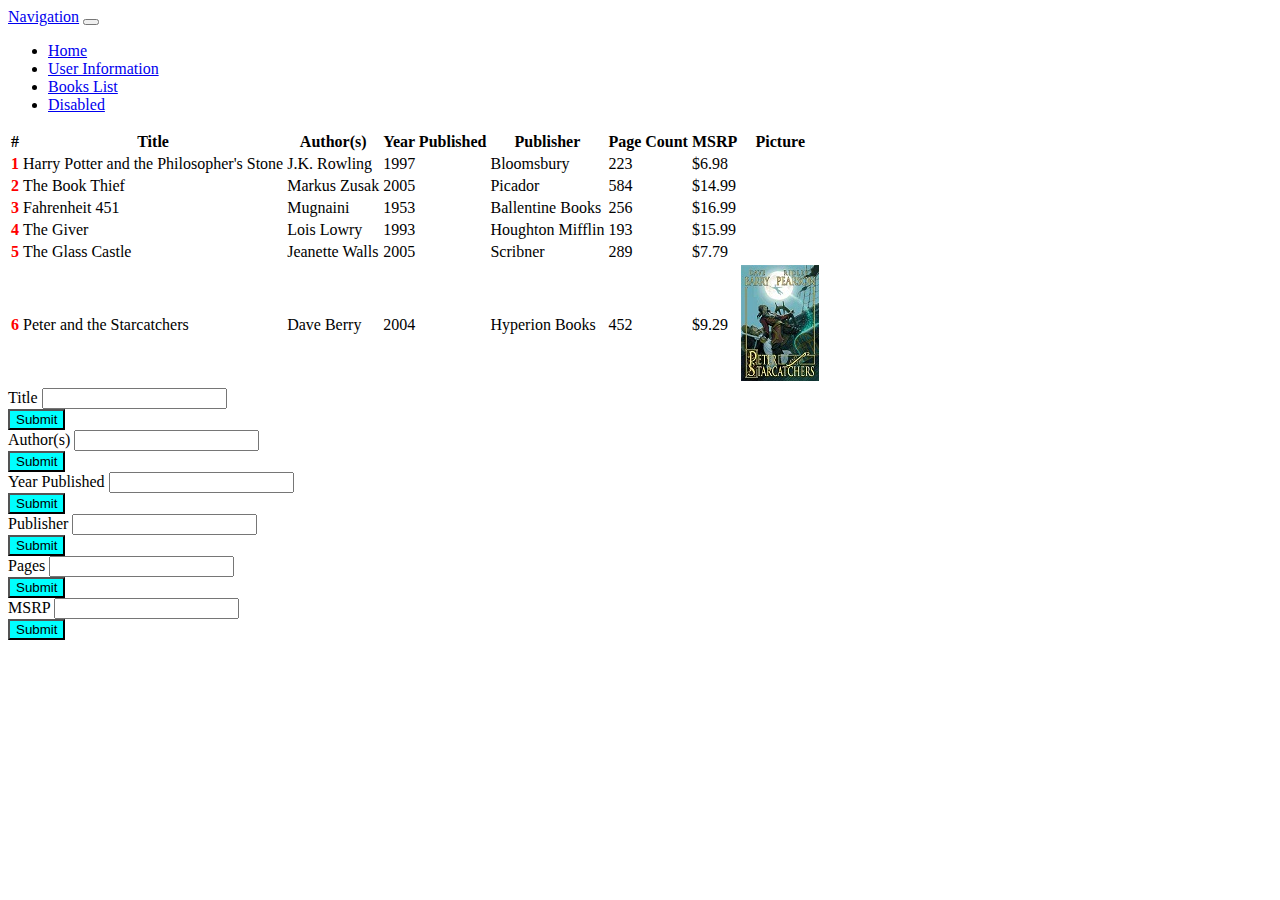
<file: public/books_table.html>
<!doctype html>
<html>
<head>
  <title>Table of Books</title>
  <link href="https://cdn.jsdelivr.net/npm/bootstrap@5.1.0/dist/css/bootstrap.min.css" rel="stylesheet" integrity="sha384-KyZXEAg3QhqLMpG8r+8fhAXLRk2vvoC2f3B09zVXn8CA5QIVfZOJ3BCsw2P0p/We" crossorigin="anonymous">
  <link href="css/custom.css" rel="stylesheet" type="text/css">
</head>
<nav class="navbar navbar-expand-lg navbar-light bg-light">
    <div class="container-fluid">
      <a class="navbar-brand" href="#">Navigation</a>
      <button class="navbar-toggler" type="button" data-bs-toggle="collapse" data-bs-target="#navbarNav" aria-controls="navbarNav" aria-expanded="false" aria-label="Toggle navigation">
        <span class="navbar-toggler-icon"></span>
      </button>
      <div class="collapse navbar-collapse" id="navbarNav">
        <ul class="navbar-nav">
          <li class="nav-item">
            <a class="nav-link active" aria-current="page" href="index.html">Home</a>
          </li>
          <li class="nav-item">
            <a class="nav-link" href="user_information.html">User Information</a>
          </li>
          <li class="nav-item">
            <a class="nav-link" href="books_table.html">Books List</a>
          </li>
          <li class="nav-item">
            <a class="nav-link disabled" href="#" tabindex="-1" aria-disabled="true">Disabled</a>
          </li>
        </ul>
      </div>
    </div>
  </nav>
<body>
<table class="table">
    <thead>
      <tr>
        <th scope="col">#</th>
        <th scope="col">Title</th>
        <th scope="col">Author(s)</th>
        <th scope="col">Year Published</th>
        <th scope="col">Publisher</th>
        <th scope="col">Page Count</th>
        <th scope="col">MSRP</th>
        <th scope="col">Picture</th>
      </tr>
    </thead>
    <tbody>
      <tr>
        <th scope="row" id="red_table_head">1</th>
        <td>Harry Potter and the Philosopher's Stone</td>
        <td>J.K. Rowling</td>
        <td>1997</td>
        <td>Bloomsbury</td>
        <td>223</td>
        <td>$6.98</td>
        <td></td>
      </tr>
      <tr>
        <th scope="row" id="red_table_head">2</th>
        <td>The Book Thief</td>
        <td>Markus Zusak</td>
        <td>2005</td>
        <td>Picador</td>
        <td>584</td>
        <td>$14.99</td>
        <td></td>
      </tr>
      <tr>
        <th scope="row" id="red_table_head">3</th>
        <td>Fahrenheit 451</td>
        <td>Mugnaini</td>
        <td>1953</td>
        <td>Ballentine Books</td>
        <td>256</td>
        <td>$16.99</td>
        <td></td>
      </tr>
      <tr>
        <th scope="row" id="red_table_head">4</th>
        <td>The Giver</td>
        <td>Lois Lowry</td>
        <td>1993</td>
        <td>Houghton Mifflin</td>
        <td>193</td>
        <td>$15.99</td>
        <td></td>
      </tr>
      <tr>
        <th scope="row" id="red_table_head">5</th>
        <td>The Glass Castle</td>
        <td>Jeanette Walls</td>
        <td>2005</td>
        <td>Scribner</td>
        <td>289</td>
        <td>$7.79</td>
        <td></td>
      </tr>
      <tr>
        <th scope="row" id="red_table_head">6</th>
        <td>Peter and the Starcatchers</td>
        <td>Dave Berry</td>
        <td>2004</td>
        <td>Hyperion Books</td>
        <td>452</td>
        <td>$9.29</td>
        <td><a href="images/Peter_Starcatchers.jpg" ><img src="images/Peter_Starcatchers_small.jpg"><a></a></td>
      </tr>
    </tbody>
  </table>
  <form>
    <div class="mb-3">
      <label for="exampleInput1" class="form-label">Title</label>
      <input type="text" class="form-control">
    </div>
    <button type="submit" class="btn btn-primary">Submit</button>
  </form>
  <form>
    <div class="mb-3">
      <label for="exampleInput2" class="form-label">Author(s)</label>
      <input type="text" class="form-control">
    </div>
    <button type="submit" class="btn btn-primary">Submit</button>
  </form>
  <form>
    <div class="mb-3">
      <label for="exampleInput3" class="form-label">Year Published</label>
      <input type="text" class="form-control">
    </div>
    <button type="submit" class="btn btn-primary">Submit</button>
  </form>
  <form>
    <div class="mb-3">
      <label for="exampleInput4" class="form-label">Publisher</label>
      <input type="text" class="form-control">
    </div>
    <button type="submit" class="btn btn-primary">Submit</button>
  </form>
  <form>
    <div class="mb-3">
      <label for="exampleInput5" class="form-label">Pages</label>
      <input type="text" class="form-control">
    </div>
    <button type="submit" class="btn btn-primary">Submit</button>
  </form>
  <form>
    <div class="mb-3">
      <label for="exampleInput6" class="form-label">MSRP</label>
      <input type="text" class="form-control">
    </div>
    <button type="submit" class="btn btn-primary">Submit</button>
  </form>
</body>
</html>
</file>
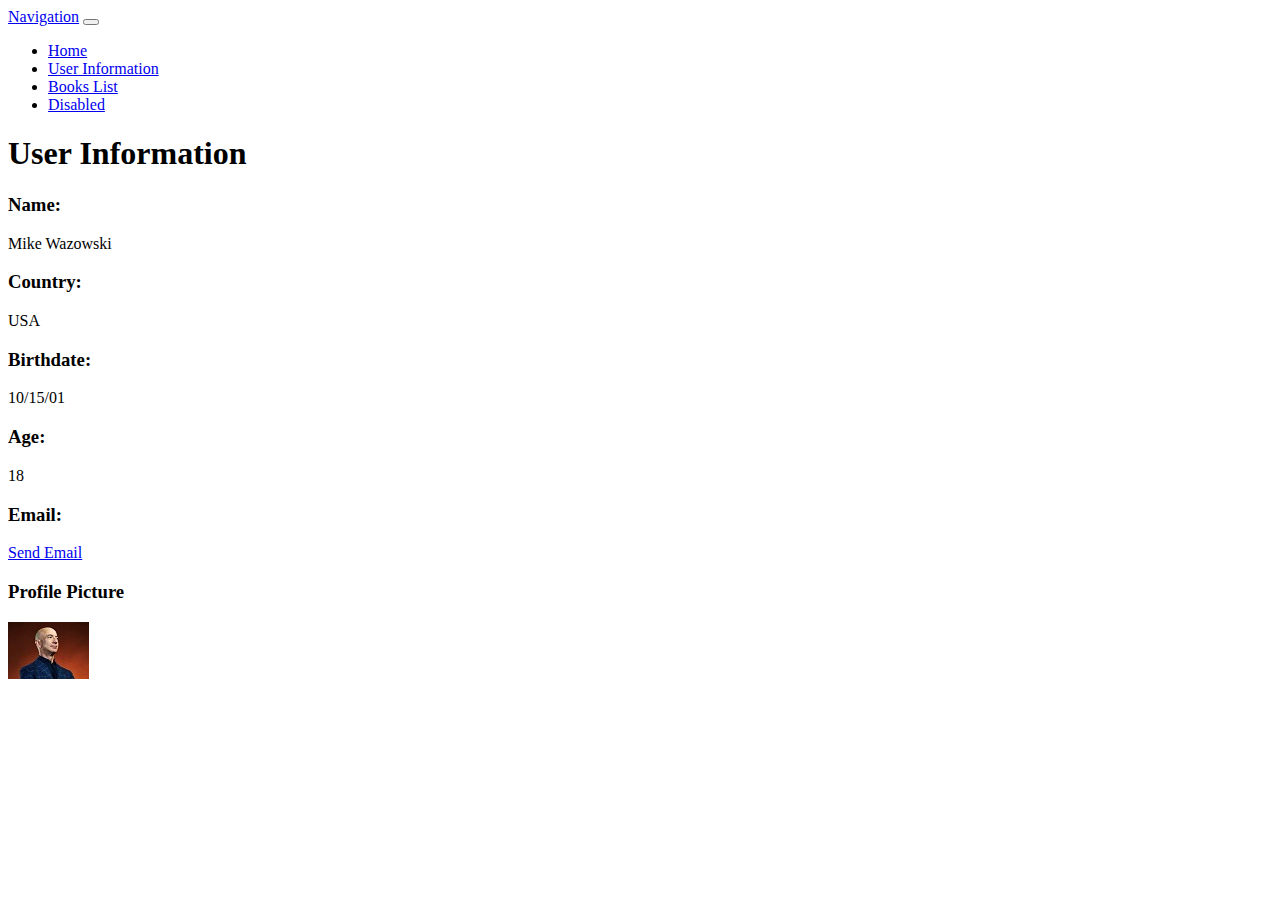
<file: public/user_information.html>
<!doctype html>
<html>
<head>
  <title>User Information</title>
  <link href="https://cdn.jsdelivr.net/npm/bootstrap@5.1.0/dist/css/bootstrap.min.css" rel="stylesheet" integrity="sha384-KyZXEAg3QhqLMpG8r+8fhAXLRk2vvoC2f3B09zVXn8CA5QIVfZOJ3BCsw2P0p/We" crossorigin="anonymous">
  <link href="css/custom.css" rel="stylesheet" type="text/css">
</head>
<nav class="navbar navbar-expand-lg navbar-light bg-light">
    <div class="container-fluid">
      <a class="navbar-brand" href="#">Navigation</a>
      <button class="navbar-toggler" type="button" data-bs-toggle="collapse" data-bs-target="#navbarNav" aria-controls="navbarNav" aria-expanded="false" aria-label="Toggle navigation">
        <span class="navbar-toggler-icon"></span>
      </button>
      <div class="collapse navbar-collapse" id="navbarNav">
        <ul class="navbar-nav">
          <li class="nav-item">
            <a class="nav-link active" aria-current="page" href="index.html">Home</a>
          </li>
          <li class="nav-item">
            <a class="nav-link" href="user_information.html">User Information</a>
          </li>
          <li class="nav-item">
            <a class="nav-link" href="books_table.html">Books List</a>
          </li>
          <li class="nav-item">
            <a class="nav-link disabled" href="#" tabindex="-1" aria-disabled="true">Disabled</a>
          </li>
        </ul>
      </div>
    </div>
  </nav>
<body>
    <h1>User Information</h1>
    <h3>Name:</h3><p>Mike Wazowski</p>
    <h3>Country:</h3><p>USA</p>
    <h3>Birthdate:</h3><p>10/15/01</p>
    <h3>Age:</h3><p>18</p>
    <h3>Email:</h3><p><a href="mailto:email@example.com">Send Email</a></p>
    <h3>Profile Picture</h3><a href="images/profile-image.jpg" ><img src="images/thumbnail1.jpg"><a></a>
</body>
</html>
</file>
<file: public/css/custom.css>
.btn {color: black;
    background-color: aqua; }

#red_table_head {color: red}
</file>
